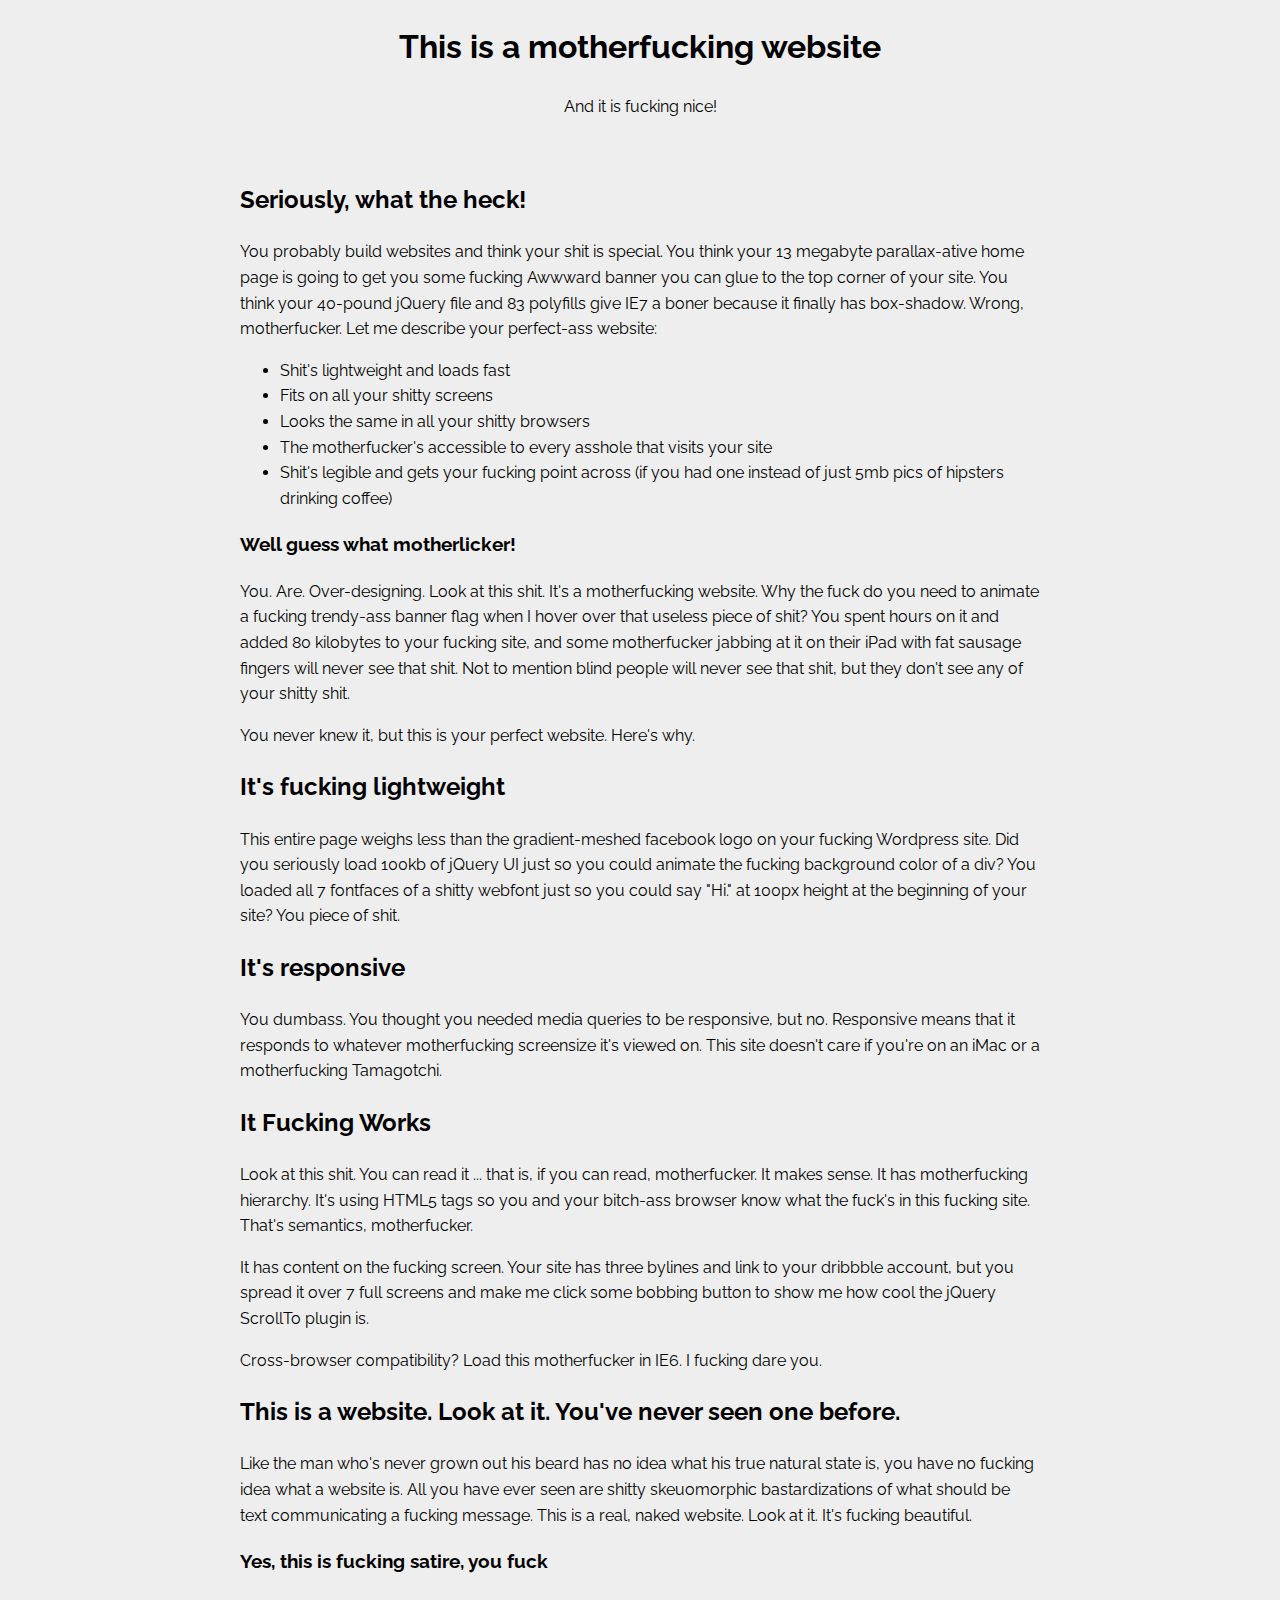
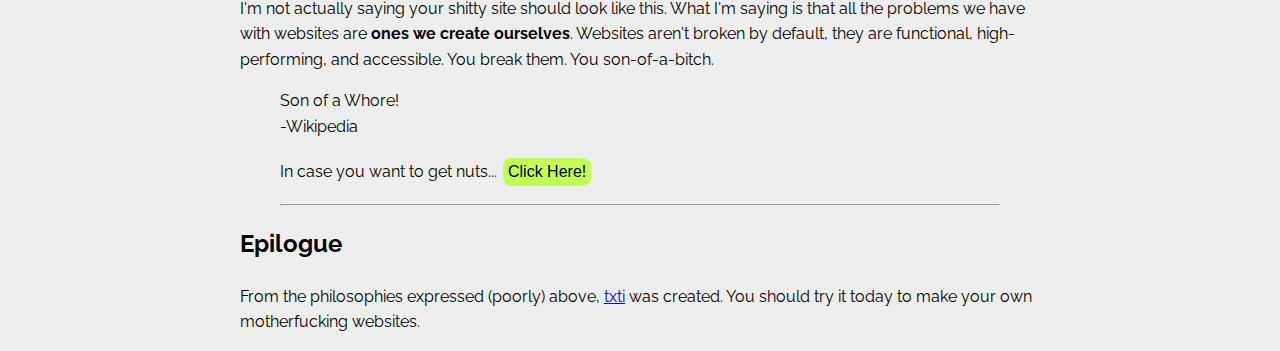
<file: index.html>
<!DOCTYPE html>
<html>
	<head>
		<meta charset="utf-8" />
		<link rel="stylesheet" type="text/css" href="style.css" />
		<title>Motherfucking Website</title>
		<link href="https://fonts.googleapis.com/css?family=Raleway" rel="stylesheet">
</head>
<body> 	
	<header>
		<div id="top">
			<H1>This is a motherfucking website</H1>
			<P>And it is fucking nice!</P>
		</div>
		<div id="main">
		<br>
		<H2>Seriously, what the heck!</H2>
		<P>You probably build websites and think your shit is special. You think your 13 megabyte parallax-ative home page is going to get you some fucking Awwward banner you can glue to the top corner of your site. You think your 40-pound jQuery file and 83 polyfills give IE7 a boner because it finally has box-shadow. Wrong, motherfucker. Let me describe your perfect-ass website:</P>
		<ul>
			<li>Shit's lightweight and loads fast</li>
			<li>Fits on all your shitty screens</li>
			<li>Looks the same in all your shitty browsers</li>
			<li>The motherfucker's accessible to every asshole that visits your site</li>
			<li>Shit's legible and gets your fucking point across (if you had one instead of just 5mb pics of hipsters drinking coffee)</li>

		</ul>
		<H3>Well guess what motherlicker!</H3>
		<P>You. Are. Over-designing. Look at this shit. It's a motherfucking website. Why the fuck do you need to animate a fucking trendy-ass banner flag when I hover over that useless piece of shit? You spent hours on it and added 80 kilobytes to your fucking site, and some motherfucker jabbing at it on their iPad with fat sausage fingers will never see that shit. Not to mention blind people will never see that shit, but they don't see any of your shitty shit.</P>
		<p>You never knew it, but this is your perfect website. Here's why.</p>
		<h2>It's fucking lightweight</h2>
		<p>This entire page weighs less than the gradient-meshed facebook logo on your fucking Wordpress site. Did you seriously load 100kb of jQuery UI just so you could animate the fucking background color of a div? You loaded all 7 fontfaces of a shitty webfont just so you could say "Hi." at 100px height at the beginning of your site? You piece of shit.</p>
		<h2>It's responsive</h2>
		<p>You dumbass. You thought you needed media queries to be responsive, but no. Responsive means that it responds to whatever motherfucking screensize it's viewed on. This site doesn't care if you're on an iMac or a motherfucking Tamagotchi.</p>
		<h2>It Fucking Works</h2>
		<p>Look at this shit. You can read it ... that is, if you can read, motherfucker. It makes sense. It has motherfucking hierarchy. It's using HTML5 tags so you and your bitch-ass browser know what the fuck's in this fucking site. That's semantics, motherfucker.</p>
		<p>It has content on the fucking screen. Your site has three bylines and link to your dribbble account, but you spread it over 7 full screens and make me click some bobbing button to show me how cool the jQuery ScrollTo plugin is.</p>
		<p>Cross-browser compatibility? Load this motherfucker in IE6. I fucking dare you.</p>
		<h2>This is a website. Look at it. You've never seen one before.</h2>
		<p>Like the man who's never grown out his beard has no idea what his true natural state is, you have no fucking idea what a website is. All you have ever seen are shitty skeuomorphic bastardizations of what should be text communicating a fucking message. This is a real, naked website. Look at it. It's fucking beautiful.</p>
		<h3>Yes, this is fucking satire, you fuck</h3>
		<p>I'm not actually saying your shitty site should look like this. What I'm saying is that all the problems we have with websites are <strong>ones we create ourselves</strong>. Websites aren't broken by default, they are functional, high-performing, and accessible. You break them. You son-of-a-bitch.</p>
		<blockquote cite="https://en.wikipedia.org/wiki/Motherfucker">
			Son of a Whore!
			<br>
			-Wikipedia
		<p>In case you want to get nuts...
		<button type="button" onclick="myFunction()">Click Here!</button>
		<hr>
		</div>
		<div id="footer">
		<h2>Epilogue</h2>
		<p>From the philosophies expressed (poorly) above, <a href="http://txies.es"> txti</a> was created. You should try it today to make your own motherfucking websites.</p>
		</div>
	</header>
	<script src="scripts/main.js"></script>
</body>
</html>
</file>
<file: style.css>
/* CSS DOCUMENT */
header {
	text-align: left;
	line-height: 1.6;
	margin-left: auto;
	margin-right: auto;
	width: 800px;
	border-radius: 10px;
	font-family: 'Raleway', sans-serif;

	}
body {
background-color: #EEEEEE;

}



#top {
	text-align: center;
 }


button {
  background-color: #C2FF58;
  border: none;
  border-radius: 8px;
  color: black;
  padding: 5px;
  text-align: center;
  text-decoration: none;
  display: inline-block;
  font-size: 16px;
  margin: 2px 2px;
  cursor: pointer;

button:active {
  background-color: "pink";
  box-shadow: 0 5px #666;
  transform: translateY(4px);
}
</file>
